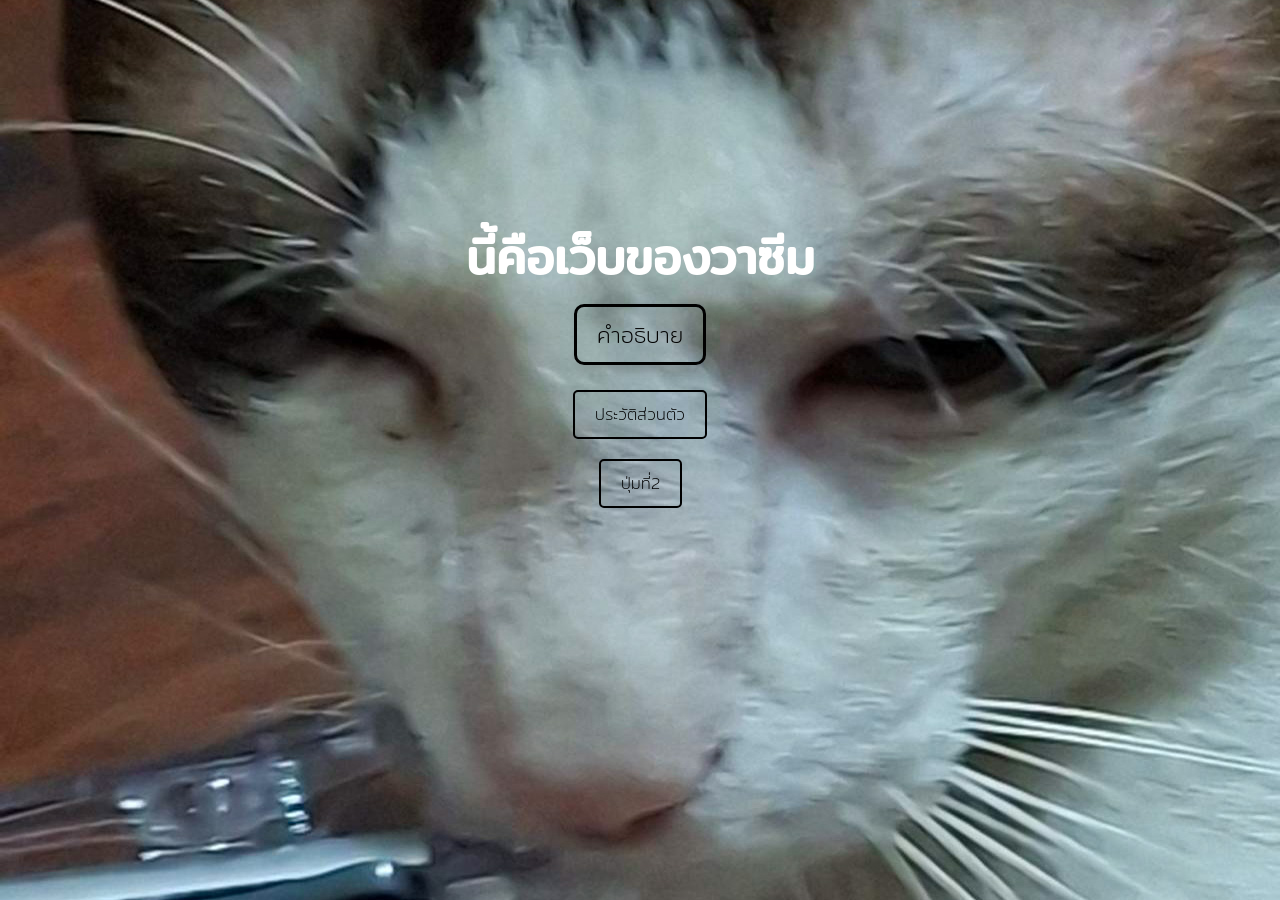
<file: index.html>
<!DOCTYPE html>
<html lang="en">
<!-- https://docs.google.com/drawings/d/1b4r3dBex-s_2IhvCfTpWi_rHlW0XR-77mRCWRElmvIQ/edit -->
<head>
    <meta charset="UTF-8">
    <meta name="viewport" content="width=device-width, initial-scale=1.0">
    <title>This specimen</title>
    <link rel="stylesheet" href="style.css">
</head>
<body>
  <header>
      <section class="menu">
        <div class="menu-content">
          <h1>นี้คือเว็บของวาซีม</h1>
          <div id="introDesc">
            <button class="btn" onclick="disp()" id="introBtn">คำอธิบาย</button>
            <div id="detail">
              <p>จะเป็นการเล่าเรื่องของเราในหลายๆด้านแบบย่อๆ เลือกอ่านได้ตามสบาย เป้าหมายตอนที่เราเริ่มทำเว็บนี้กะไว้ให้สำหรับเพื่อนมัธยมอ่าน แต่ถ้าเป็นเพื่อนมหาลัยที่อ่านอยู่ตอนนี้ก็อ่านได้เหมือนๆ เราไม่ซีมาก ก็แค่ลองเขียนโค้ดทำเล่นๆเพื่อทดสอบว่าที่เราเรียนมานำมาใช้ได้จริงมั้ย ไม่ใช่ทำพอร์ตอะไรหรอก อาจจะมาupdateเป็นครั้งเป็นคราว <br>ลักษณะในการเขียนจะเป็น <strong>เล่าเรื่อง➡สรุป➡ความเห็นส่วนตัว</strong> <br>บอกไว้ก่อนว่าที่เราพิมพ์ลงไปคือเนื้อแท้ของเรา เนื้อหาบางส่วนเราเองก็ไม่รู้ว่าคนอ่านจะรับได้รึเปล่า ถือว่าเป็นคำเตือน</p>
            </div>
          </div><br>
          <a href="specimen.html" class="btn">ประวัติส่วนตัว</a><br>
          <a href="" class="btn">ปุ่มที่2</a>
        </div>
      </section>
  </header>
  <footer>
    
      
  </footer>
  <script src="index.js"></script>
</body>
</html>
<!-- <div class="intro-description">
                <h2>คำอธิบาย</h2>
                <p>จะเป็นการเล่าเรื่องของเราในหลายๆด้านแบบย่อ ไม่มีจุดมุ่งหมายอะไรอาจจะมาupdateเป็นครั้งคราว ลักษณะในการเขียนจะเป็น เล่าเรื่อง>สรุป>ความเห็นส่วนตัว แต่ส่วนใหญ่80%นํ้าไม่ค่อยมีเนื้อดังนั้นก็เลือกอ่านได้ตามสบาย</p>
              </div> -->
</file>
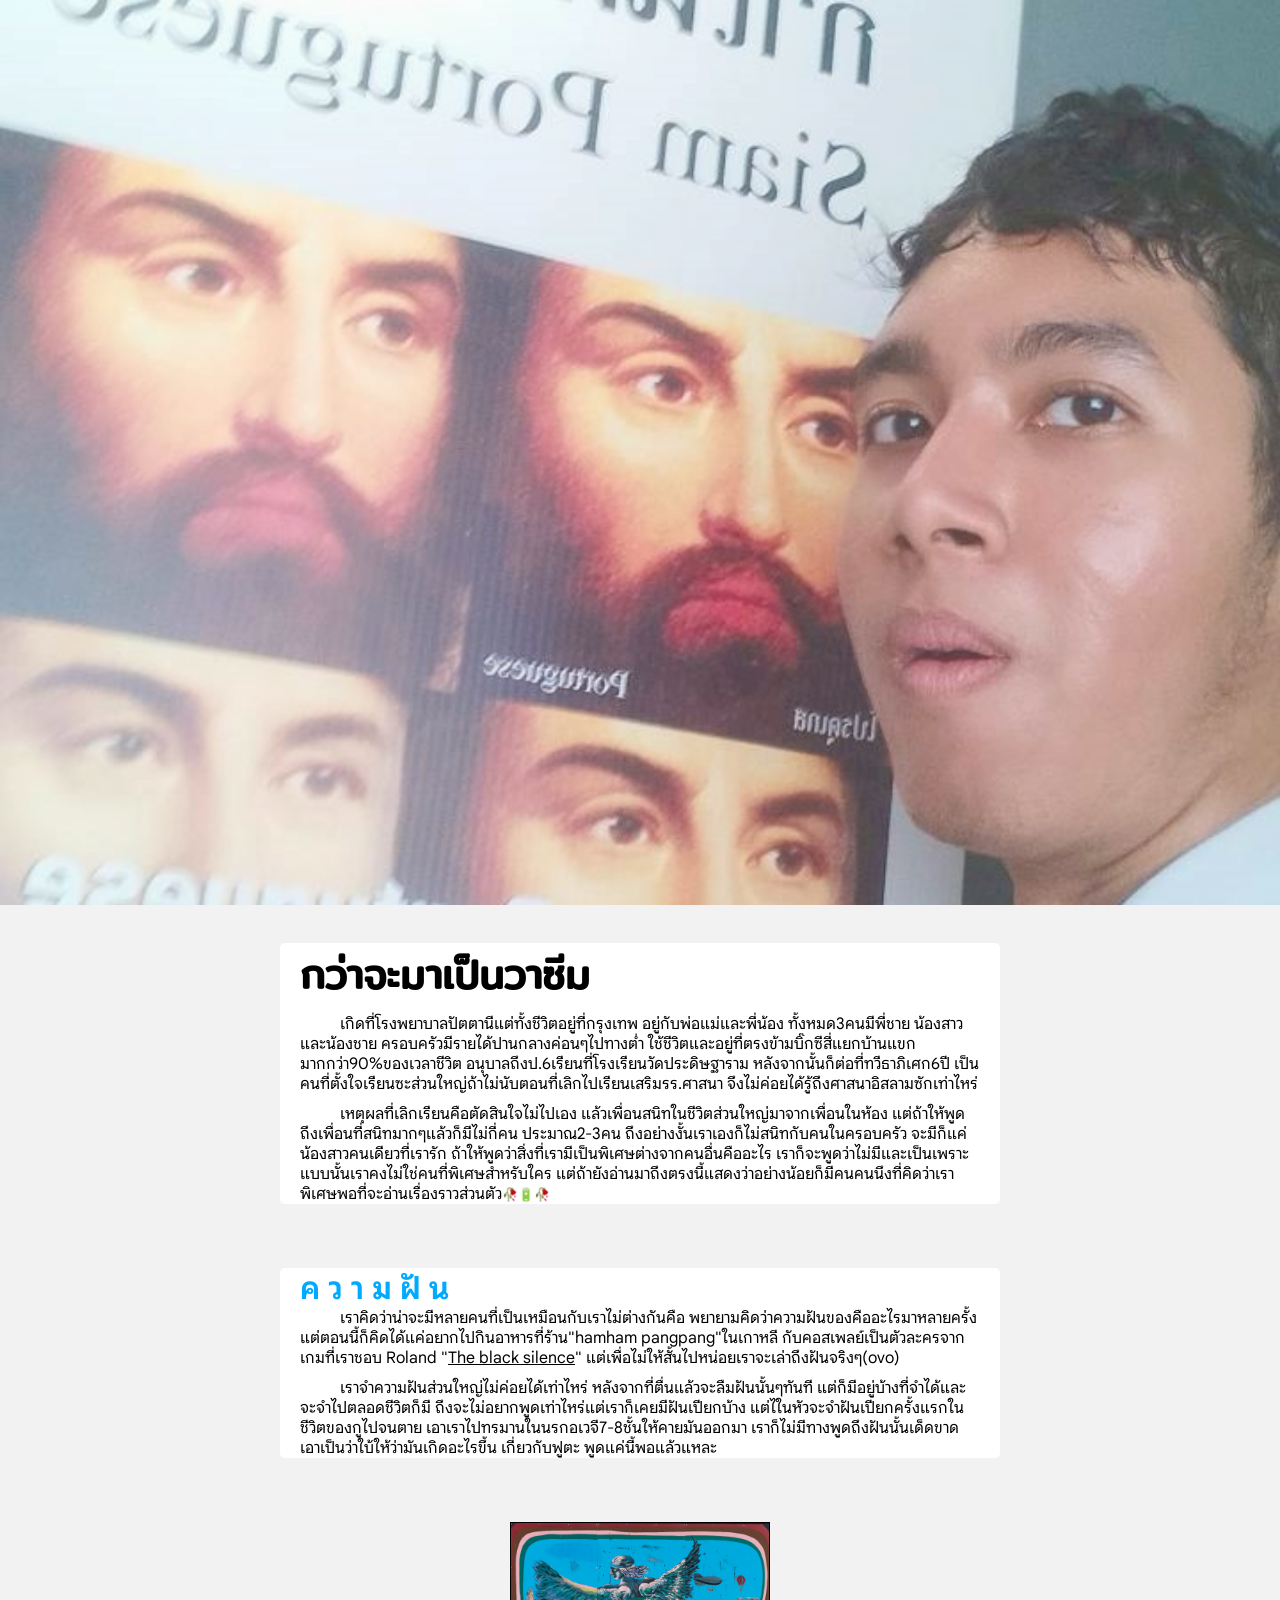
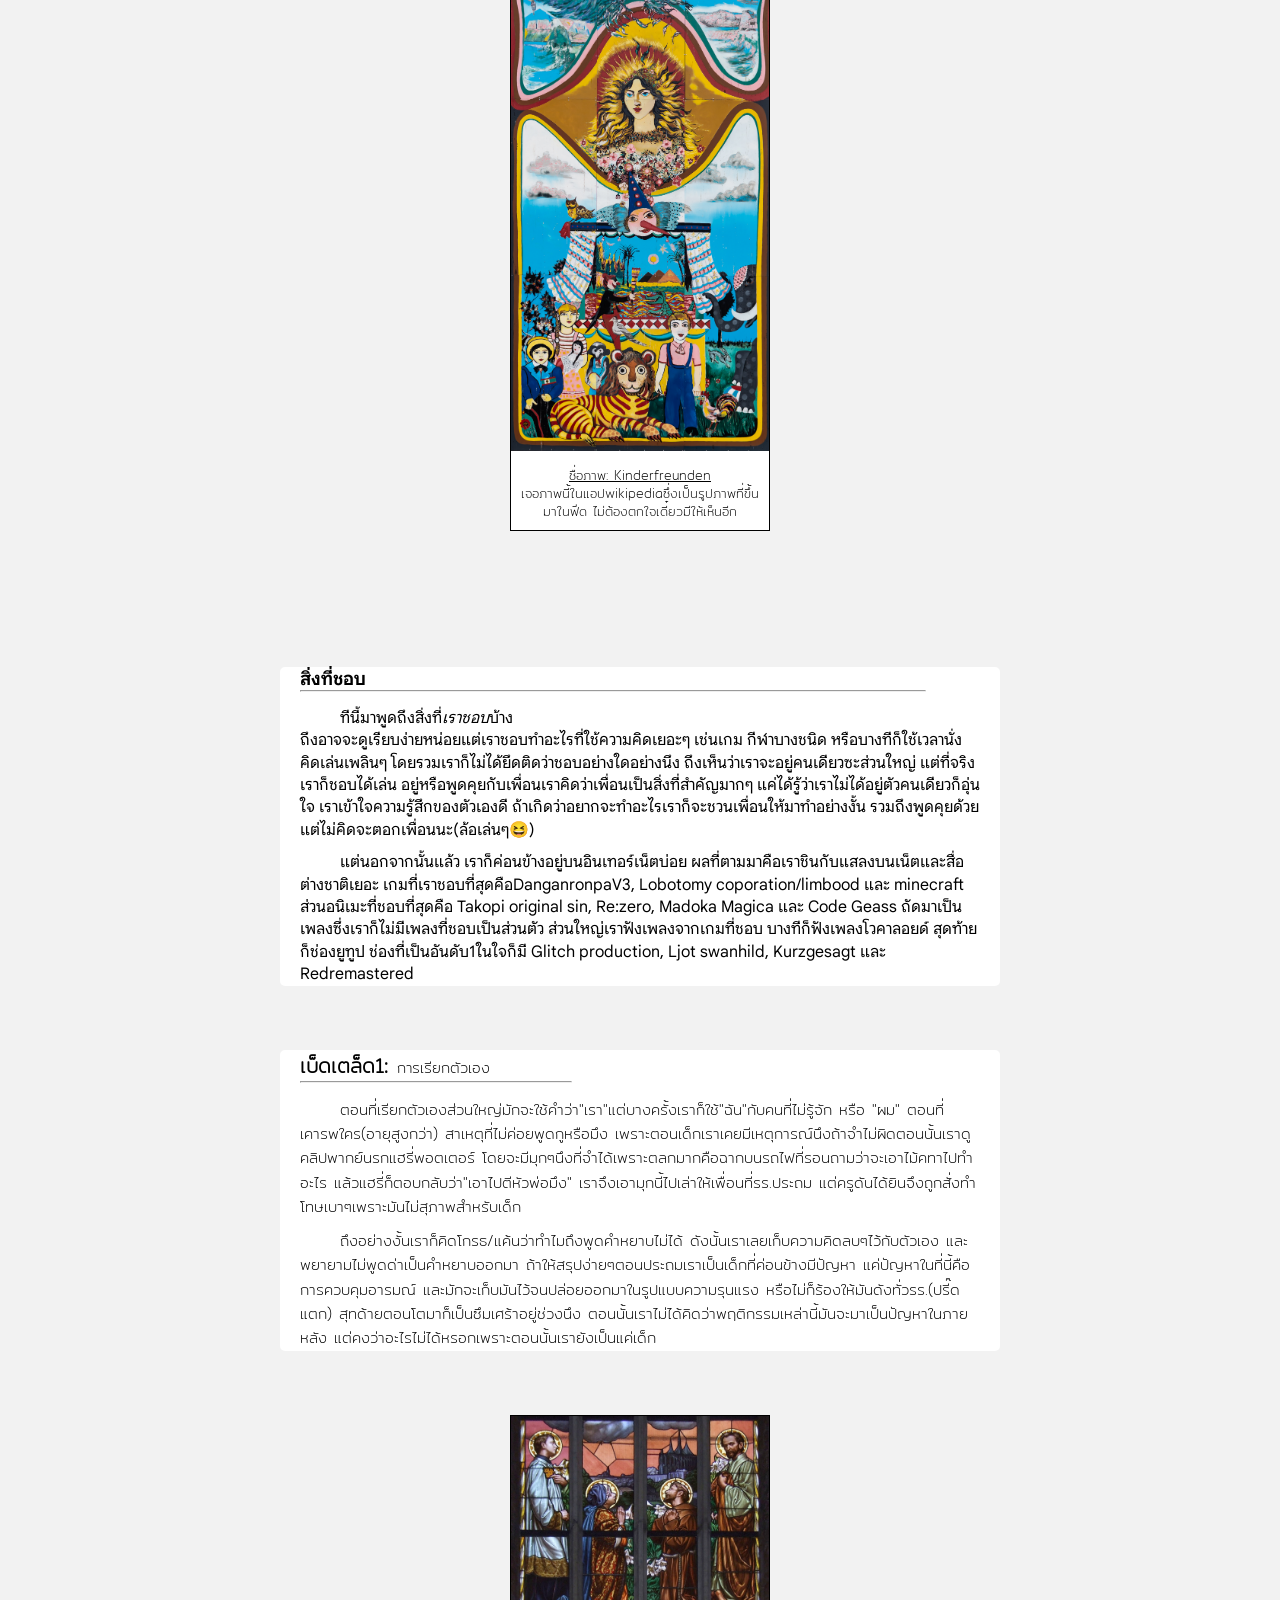
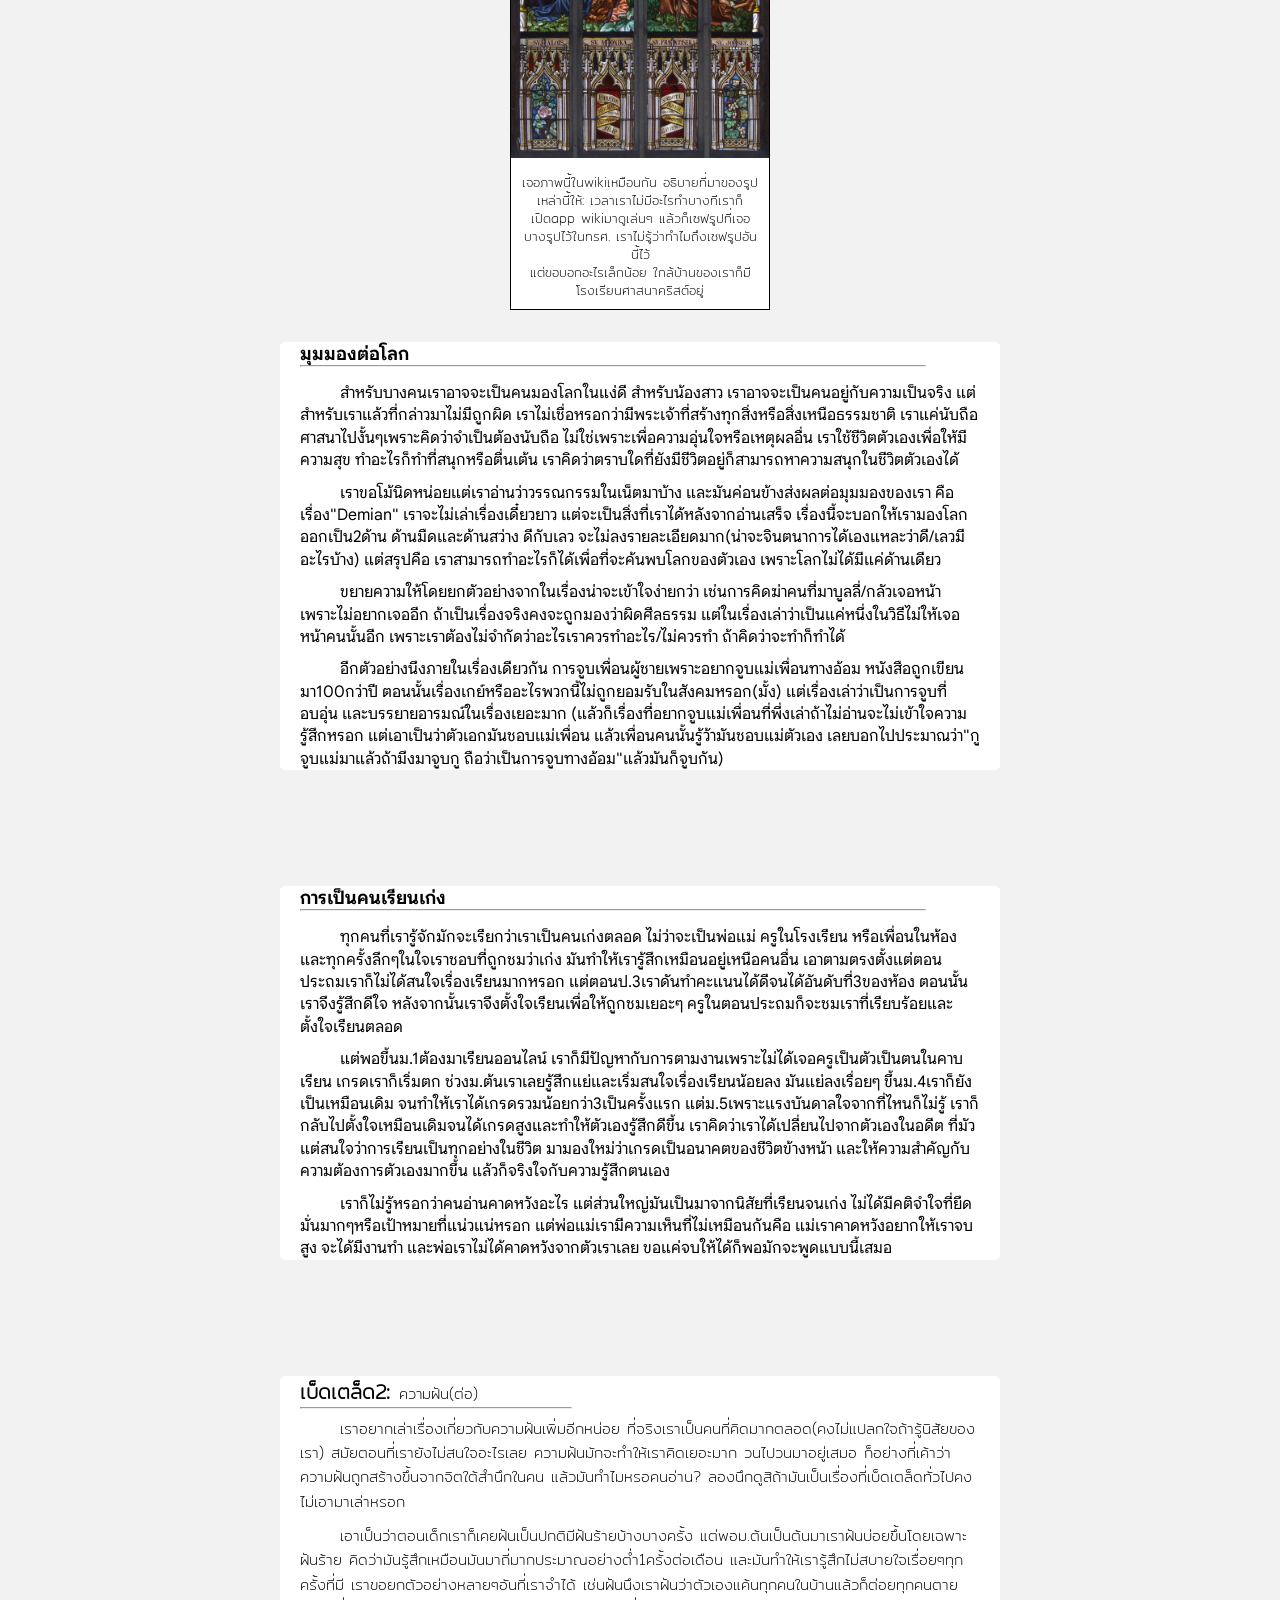
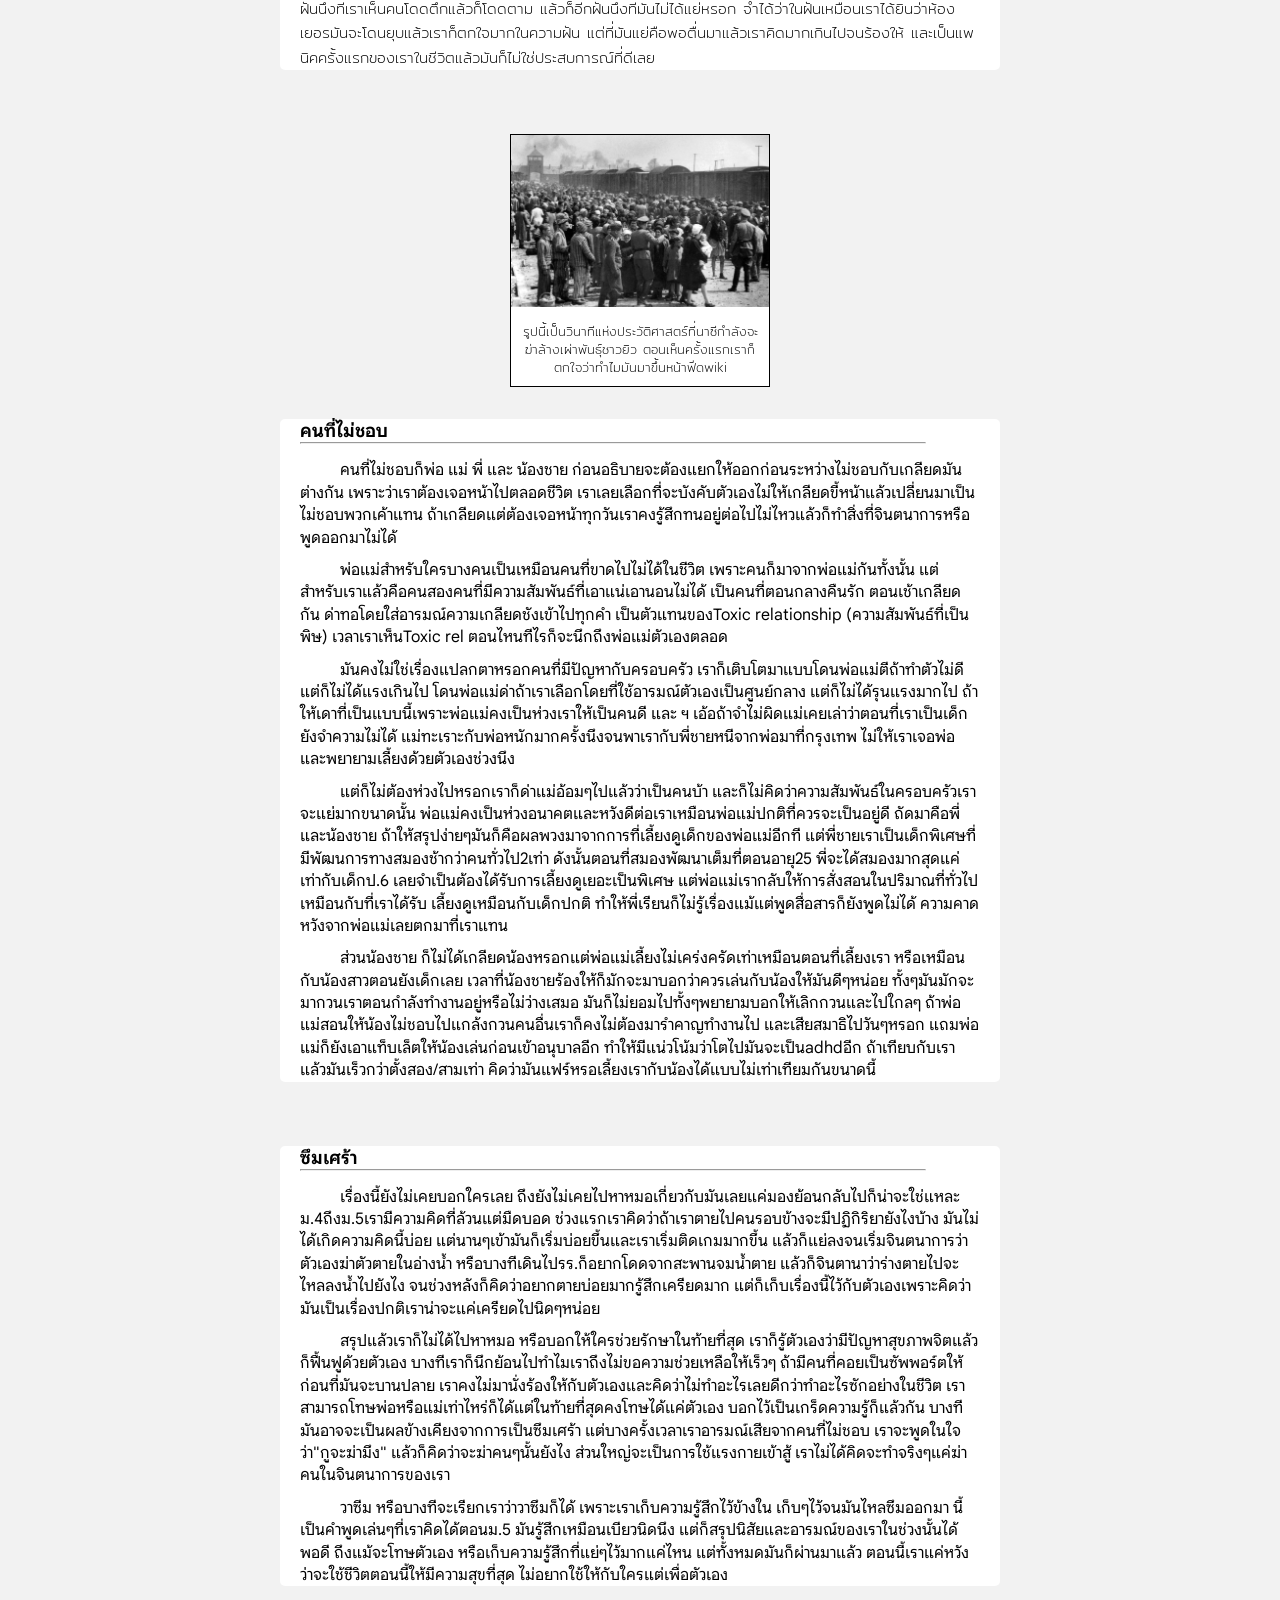
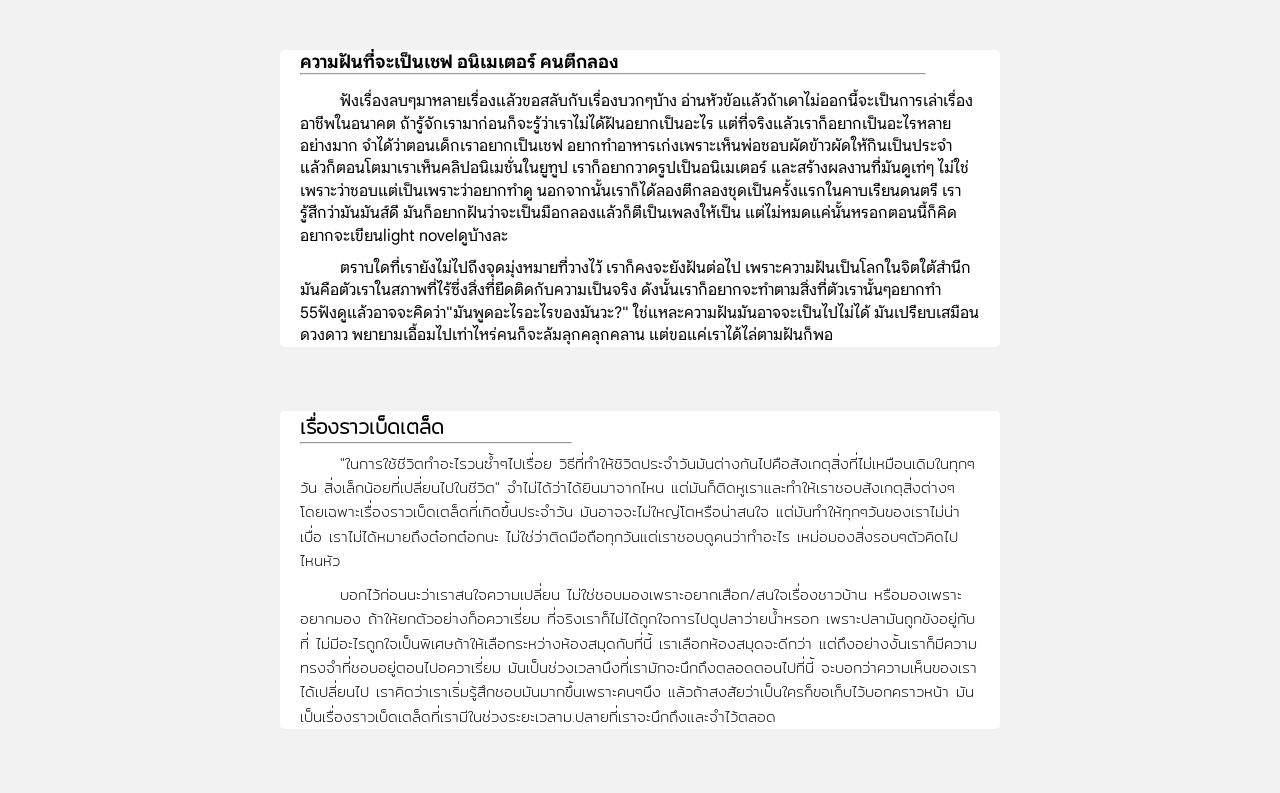
<file: specimen.html>
<!DOCTYPE html>
<html lang="en">
<head>
    <meta charset="UTF-8">
    <meta name="viewport" content="width=device-width, initial-scale=1.0">
    <title>ประวัติส่วนตัว</title>
    <link href="spec-style.css" rel="stylesheet">
</head>
<body>
    <section class="op">
        <div class="banner">
            <picture>
                <source media="(min-width: 600px)" srcset="images/Banner.jpg">
                <img src="images/Banner425px.jpg" alt="My face with a big smile on it">
            </picture>
        </div>

        <div class="container">
            <div id="div1">
                <h1>กว่าจะมาเป็นวาซีม</h1>
                <p>เกิดที่โรงพยาบาลปัตตานีแต่ทั้งชีวิตอยู่ที่กรุงเทพ อยู่กับพ่อแม่และพี่น้อง ทั้งหมด3คนมีพี่ชาย น้องสาว และน้องชาย ครอบครัวมีรายได้ปานกลางค่อนๆไปทางตํ่า ใช้ชีวิตและอยู่ที่ตรงข้ามบิ๊กซีสี่แยกบ้านแขกมากกว่า90%ของเวลาชีวิต อนุบาลถึงป.6เรียนที่โรงเรียนวัดประดิษฐาราม หลังจากนั้นก็ต่อที่ทวีธาภิเศก6ปี เป็นคนที่ตั้งใจเรียนซะส่วนใหญ่ถ้าไม่นับตอนที่เลิกไปเรียนเสริมรร.ศาสนา จึงไม่ค่อยได้รู้ถึงศาสนาอิสลามซักเท่าไหร่</p>
                <p>เหตุผลที่เลิกเรียนคือตัดสินใจไม่ไปเอง แล้วเพื่อนสนิทในชีวิตส่วนใหญ่มาจากเพื่อนในห้อง แต่ถ้าให้พูดถึงเพื่อนที่สนิทมากๆแล้วก็มีไม่กี่คน ประมาณ2-3คน ถึงอย่างงั้นเราเองก็ไม่สนิทกับคนในครอบครัว จะมีก็แค่น้องสาวคนเดียวที่เรารัก ถ้าให้พูดว่าสิ่งที่เรามีเป็นพิเศษต่างจากคนอื่นคืออะไร เราก็จะพูดว่าไม่มีและเป็นเพราะแบบนั้นเราคงไม่ใช่คนที่พิเศษสำหรับใคร แต่ถ้ายังอ่านมาถึงตรงนี้แสดงว่าอย่างน้อยก็มีคนคนนึงที่คิดว่าเราพิเศษพอที่จะอ่านเรื่องราวส่วนตัว<span class="emoji">🥀🔋🥀</span></p>
            </div>
        </div>
        
        <div class="container" id="dream">
            <div id="div2">
                <h3>ความฝัน</h3><p>เราคิดว่าน่าจะมีหลายคนที่เป็นเหมือนกับเราไม่ต่างกันคือ พยายามคิดว่าความฝันของคืออะไรมาหลายครั้ง แต่ตอนนี้ก็คิดได้แค่อยากไปกินอาหารที่ร้าน"hamham pangpang"ในเกาหลี กับคอสเพลย์เป็นตัวละครจากเกมที่เราชอบ Roland "<a href="https://youtu.be/HxtsFD9NmlI?t=86" target="_blank">The black silence</a>" แต่เพื่อไม่ให้สั้นไปหน่อยเราจะเล่าถึงฝันจริงๆ(ovo)</p>
                <p>เราจำความฝันส่วนใหญ่ไม่ค่อยได้เท่าไหร่ หลังจากที่ตื่นแล้วจะลืมฝันนั้นๆทันที แต่ก็มีอยู่บ้างที่จำได้และจะจำไปตลอดชีวิตก็มี ถึงจะไม่อยากพูดเท่าไหร่แต่เราก็เคยมีฝันเปียกบ้าง แต่ไในหัวจะจำฝันเปียกครั้งแรกในชีวิตของกูไปจนตาย เอาเราไปทรมานในนรกอเวจี7-8ชั้นให้คายมันออกมา เราก็ไม่มีทางพูดถึงฝันนั้นเด็ดขาด เอาเป็นว่าใบ้ให้ว่ามันเกิดอะไรขึ้น เกี่ยวกับฟูตะ พูดแค่นี้พอแล้วแหละ</p>
            </div>
        </div>
        <div class="gallery" id="img1">
            <img src="images/img1.jpg" width="150px" alt="an image of dream">
            <a href="https://commons.wikimedia.org/wiki/Template:Potd/2025-10-22_(en)">
            <div class="description">ชื่อภาพ: Kinderfreunden<br>
            </a>เจอภาพนี้ในแอปwikipediaซึ่งเป็นรูปภาพที่ขึ้นมาในฟีด ไม่ต้องตกใจเดี๋ยวมีให้เห็นอีก</div>
        </div>
        
        <div class="container">
            <h3>สิ่งที่ชอบ</h3>
            <hr>
            <div class="content" id="div3">
                <p>ทีนี้มาพูดถึงสิ่งที่<i>เราชอบ</i>บ้าง<br>ถึงอาจจะดูเรียบง่ายหน่อยแต่เราชอบทำอะไรที่ใช้ความคิดเยอะๆ เช่นเกม กีฬาบางชนิด หรือบางทีก็ใช้เวลานั่งคิดเล่นเพลินๆ โดยรวมเราก็ไม่ได้ยึดติดว่าชอบอย่างใดอย่างนึง ถึงเห็นว่าเราจะอยู่คนเดียวซะส่วนใหญ่ แต่ที่จริงเราก็ชอบได้เล่น อยู่หรือพูดคุยกับเพื่อนเราคิดว่าเพื่อนเป็นสิ่งที่สำคัญมากๆ แค่ได้รู้ว่าเราไม่ได้อยู่ตัวคนเดียวก็อุ่นใจ เราเข้าใจความรู้สึกของตัวเองดี ถ้าเกิดว่าอยากจะทำอะไรเราก็จะชวนเพื่อนให้มาทำอย่างงั้น รวมถึงพูดคุยด้วย แต่ไม่คิดจะตอกเพื่อนนะ(ล้อเล่นๆ😆)</p>
                <p>แต่นอกจากนั้นแล้ว เราก็ค่อนข้างอยู่บนอินเทอร์เน็ตบ่อย ผลที่ตามมาคือเราชินกับแสลงบนเน็ตและสื่อต่างชาติเยอะ เกมที่เราชอบที่สุดคือDanganronpaV3, Lobotomy coporation/limbood และ minecraft ส่วนอนิเมะที่ชอบที่สุดคือ Takopi original sin, Re:zero, Madoka Magica และ Code Geass ถัดมาเป็นเพลงซึ่งเราก็ไม่มีเพลงที่ชอบเป็นส่วนตัว ส่วนใหญ่เราฟังเพลงจากเกมที่ชอบ บางทีก็ฟังเพลงโวคาลอยด์ สุดท้ายก็ช่องยูทูป ช่องที่เป็นอันดับ1ในใจก็มี Glitch production, Ljot swanhild, Kurzgesagt และ Redremastered</p>
            </div>
        </div>

        <div class="container">
            <h3 class="trivial">เบ็ดเตล็ด1:
                <span>การเรียกตัวเอง</span>
            </h3>
            <hr id="underline">
            <div class="content" id="trivial-content">
                <p>ตอนที่เรียกตัวเองส่วนใหญ่มักจะใช้คำว่า"เรา"แต่บางครั้งเราก็ใช้"ฉัน"กับคนที่ไม่รู้จัก หรือ "ผม" ตอนที่เคารพใคร(อายุสูงกว่า) สาเหตุที่ไม่ค่อยพูดกูหรือมึง เพราะตอนเด็กเราเคยมีเหตุการณ์นึงถ้าจำไม่ผิดตอนนั้นเราดูคลิปพากย์นรกแฮรี่พอตเตอร์ โดยจะมีมุกๆนึงที่จำได้เพราะตลกมากคือฉากบนรถไฟที่รอนถามว่าจะเอาไม้คทาไปทำอะไร แล้วแฮรี่ก็ตอบกลับว่า"เอาไปตีหัวพ่อมึง" เราจึงเอามุกนี้ไปเล่าให้เพื่อนที่รร.ประถม แต่ครูดันได้ยินจึงถูกสั่งทำโทษเบาๆเพราะมันไม่สุภาพสำหรับเด็ก</p>
                <p>ถึงอย่างงั้นเราก็คิดโกรธ/แค้นว่าทำไมถึงพูดคำหยาบไม่ได้ ดังนั้นเราเลยเก็บความคิดลบๆไว้กับตัวเอง และพยายามไม่พูดด่าเป็นคำหยาบออกมา ถ้าให้สรุปง่ายๆตอนประถมเราเป็นเด็กที่ค่อนข้างมีปัญหา แค่ปัญหาในที่นี้คือการควบคุมอารมณ์ และมักจะเก็บมันไว้จนปล่อยออกมาในรูปแบบความรุนแรง หรือไม่ก็ร้องให้มันดังทั่วรร.(ปรี๊ดแตก) สุทด้ายตอนโตมาก็เป็นซึมเศร้าอยู่ช่วงนึง ตอนนั้นเราไม่ได้คิดว่าพฤติกรรมเหล่านี้มันจะมาเป็นปัญหาในภายหลัง แต่คงว่าอะไรไม่ได้หรอกเพราะตอนนั้นเรายังเป็นแค่เด็ก</p>
            </div>
        </div>
    </section>
    <div class="gallery" id="img2">
        <a href="https://commons.wikimedia.org/wiki/File:Stained_glass_-_Kutna_Hora.jpg">
            <img src="images/img2.jpg" width="150px" alt="an glass stained painting">
        </a>
        <div class="description">
        </a>เจอภาพนี้ในwikiเหมือนกัน อธิบายที่มาของรูปเหล่านี้ให้: เวลาเราไม่มีอะไรทำบางทีเราก็เปิดapp wikiมาดูเล่นๆ แล้วก็เซฟรูปที่เจอบางรูปไว้ในทรศ. เราไม่รู้ว่าทำไมถึงเซฟรูปอันนี้ไว้ <br>แต่ขอบอกอะไรเล็กน้อย ใกล้บ้านของเราก็มีโรงเรียนศาสนาคริสต์อยู่</div>
        </div>
    <main>
    <!-- มุมมองต่อโลก -->
        <div class="container">
            <h3>มุมมองต่อโลก</h3>
            <hr>
            <div class="content">
                <p>สำหรับบางคนเราอาจจะเป็นคนมองโลกในแง่ดี สำหรับน้องสาว เราอาจจะเป็นคนอยู่กับความเป็นจริง แต่สำหรับเราแล้วที่กล่าวมาไม่มีถูกผิด เราไม่เชื่อหรอกว่ามีพระเจ้าที่สร้างทุกสิ่งหรือสิ่งเหนือธรรมชาติ เราแค่นับถือศาสนาไปงั้นๆเพราะคิดว่าจำเป็นต้องนับถือ ไม่ใช่เพราะเพื่อความอุ่นใจหรือเหตุผลอื่น เราใช้ชีวิตตัวเองเพื่อให้มีความสุข ทำอะไรก็ทำที่สนุกหรือตื่นเต้น เราคิดว่าตราบใดที่ยังมีชีวิตอยู่ก็สามารถหาความสนุกในชีวิตตัวเองได้</p>
                <p>เราขอโม้นิดหน่อยแต่เราอ่านว่าวรรณกรรมในเน็ตมาบ้าง และมันค่อนข้างส่งผลต่อมุมมองของเรา คือเรื่อง"Demian" เราจะไม่เล่าเรื่องเดี๋ยวยาว แต่จะเป็นสิ่งที่เราได้หลังจากอ่านเสร็จ เรื่องนี้จะบอกให้เรามองโลกออกเป็น2ด้าน ด้านมืดและด้านสว่าง ดีกับเลว จะไม่ลงรายละเอียดมาก(น่าจะจินตนาการได้เองแหละว่าดี/เลวมีอะไรบ้าง) แต่สรุปคือ เราสามารถทำอะไรก็ได้เพื่อที่จะค้นพบโลกของตัวเอง เพราะโลกไม่ได้มีแค่ด้านเดียว</p>
                <p>ขยายความให้โดยยกตัวอย่างจากในเรื่องน่าจะเข้าใจง่ายกว่า เช่นการคิดฆ่าคนที่มาบูลลี่/กลัวเจอหน้า เพราะไม่อยากเจออีก ถ้าเป็นเรื่องจริงคงจะถูกมองว่าผิดศีลธรรม แต่ในเรื่องเล่าว่าเป็นแค่หนึ่งในวิธีไม่ให้เจอหน้าคนนั้นอีก เพราะเราต้องไม่จำกัดว่าอะไรเราควรทำอะไร/ไม่ควรทำ ถ้าคิดว่าจะทำก็ทำได้</p>
                <p>อีกตัวอย่างนึงภายในเรื่องเดียวกัน การจูบเพื่อนผู้ชายเพราะอยากจูบแม่เพื่อนทางอ้อม หนังสือถูกเขียนมา100กว่าปี ตอนนั้นเรื่องเกย์หรืออะไรพวกนี้ไม่ถูกยอมรับในสังคมหรอก(มั้ง) แต่เรื่องเล่าว่าเป็นการจูบที่อบอุ่น และบรรยายอารมณ์ในเรื่องเยอะมาก (แล้วก็เรื่องที่อยากจูบแม่เพื่อนที่พึ่งเล่าถ้าไม่อ่านจะไม่เข้าใจความรู้สึกหรอก แต่เอาเป็นว่าตัวเอกมันชอบแม่เพื่อน แล้วเพื่อนคนนั้นรู้ว้ามันชอบแม่ตัวเอง เลยบอกไปประมาณว่า"กูจูบแม่มาแล้วถ้ามึงมาจูบกู ถือว่าเป็นการจูบทางอ้อม"แล้วมันก็จูบกัน)</p>
            </div>
        </div>
        <br>
    <!-- ความจริงใจ/เรียนเก่ง -->
        <div class="container">
            <h3>การเป็นคนเรียนเก่ง</h3>
            <hr>
            <div class="content">
                <p>ทุกคนที่เรารู้จักมักจะเรียกว่าเราเป็นคนเก่งตลอด ไม่ว่าจะเป็นพ่อแม่ ครูในโรงเรียน หรือเพื่อนในห้อง และทุกครั้งลึกๆในใจเราชอบที่ถูกชมว่าเก่ง มันทำให้เรารู้สึกเหมือนอยู่เหนือคนอื่น เอาตามตรงตั้งแต่ตอนประถมเราก็ไม่ได้สนใจเรื่องเรียนมากหรอก แต่ตอนป.3เราดันทำคะแนนได้ดีจนได้อันดับที่3ของห้อง ตอนนั้นเราจึงรู้สึกดีใจ หลังจากนั้นเราจึงตั้งใจเรียนเพื่อให้ถูกชมเยอะๆ ครูในตอนประถมก็จะชมเราที่เรียบร้อยและตั้งใจเรียนตลอด</p>
                <p>แต่พอขึ้นม.1ต้องมาเรียนออนไลน์ เราก็มีปัญหากับการตามงานเพราะไม่ได้เจอครูเป็นตัวเป็นตนในคาบเรียน เกรดเราก็เริ่มตก ช่วงม.ต้นเราเลยรู้สึกแย่และเริ่มสนใจเรื่องเรียนน้อยลง มันแย่ลงเรื่อยๆ ขึ้นม.4เราก็ยังเป็นเหมือนเดิม จนทำให้เราได้เกรดรวมน้อยกว่า3เป็นครั้งแรก แต่ม.5เพราะแรงบันดาลใจจากที่ไหนก็ไม่รู้ เราก็กลับไปตั้งใจเหมือนเดิมจนได้เกรดสูงและทำให้ตัวเองรู้สึกดีขึ้น เราคิดว่าเราได้เปลี่ยนไปจากตัวเองในอดีต ที่มัวแต่สนใจว่าการเรียนเป็นทุกอย่างในชีวิต มามองใหม่ว่าเกรดเป็นอนาคตของชีวิตข้างหน้า และให้ความสำคัญกับความต้องการตัวเองมากขึ้น แล้วก็จริงใจกับความรู้สึกตนเอง</p>
                <p>เราก็ไม่รู้หรอกว่าคนอ่านคาดหวังอะไร แต่ส่วนใหญ่มันเป็นมาจากนิสัยที่เรียนจนเก่ง ไม่ได้มีคติจำใจที่ยึดมั่นมากๆหรือเป้าหมายที่แน่วแน่หรอก แต่พ่อแม่เรามีความเห็นที่ไม่เหมือนกันคือ แม่เราคาดหวังอยากให้เราจบสูง จะได้มีงานทำ และพ่อเราไม่ได้คาดหวังจากตัวเราเลย ขอแค่จบให้ได้ก็พอมักจะพูดแบบนี้เสมอ</p>
            </div>
        </div>
        <br>
    <!-- ความฝัน(ต่อ) -->
        <div class="container">
            <h3 class="trivial">เบ็ดเตล็ด2:
                <span>ความฝัน(ต่อ)</span>
            </h3>
            <hr id="underline">
            <div id="trivial-content">
                <p>เราอยากเล่าเรื่องเกี่ยวกับความฝันเพิ่มอีกหน่อย ที่จริงเราเป็นคนที่คิดมากตลอด(คงไม่แปลกใจถ้ารู้นิสัยของเรา) สมัยตอนที่เรายังไม่สนใจอะไรเลย ความฝันมักจะทำให้เราคิดเยอะมาก วนไปวนมาอยู่เสมอ ก็อย่างที่เค้าว่า ความฝันถูกสร้างขึ้นจากจิตใต้สำนึกในคน แล้วมันทำไมหรอคนอ่าน? ลองนึกดูสิถ้ามันเป็นเรื่องที่เบ็ดเตล็ดทั่วไปคงไม่เอามาเล่าหรอก</p>
                <p> เอาเป็นว่าตอนเด็กเราก็เคยฝันเป็นปกติมีฝันร้ายบ้างบางครั้ง แต่พอม.ต้นเป็นต้นมาเราฝันบ่อยขึ้นโดยเฉพาะฝันร้าย คิดว่ามันรู้สึกเหมือนมันมาถี่มากประมาณอย่างตํ่า1ครั้งต่อเดือน และมันทำให้เรารู้สึกไม่สบายใจเรื่อยๆทุกครั้งที่มี เราขอยกตัวอย่างหลายๆอันที่เราจำได้ เช่นฝันนึงเราฝันว่าตัวเองแค้นทุกคนในบ้านแล้วก็ต่อยทุกคนตาย ฝันนึงที่เราเห็นคนโดดตึกแล้วก็โดดตาม แล้วก็อีกฝันนึงที่มันไม่ได้แย่หรอก จำได้ว่าในฝันเหมือนเราได้ยินว่าห้องเยอรมันจะโดนยุบแล้วเราก็ตกใจมากในความฝัน แต่ที่มันแย่คือพอตื่นมาแล้วเราคิดมากเกินไปจนร้องให้ และเป็นแพนิคครั้งแรกของเราในชีวิตแล้วมันก็ไม่ใช่ประสบการณ์ที่ดีเลย</p>
            </div>
        </div>
        <div class="gallery" id="img3">
            <a href="https://th.wikipedia.org/wiki/%E0%B9%84%E0%B8%9F%E0%B8%A5%E0%B9%8C:Selection_on_the_ramp_at_Auschwitz-Birkenau,_1944_(Auschwitz_Album)_1b.jpg">
                <img src="images/img3.jpg" width="150px" alt="an image of holocaust selection">
            </a>
            <div class="description">รูปนี้เป็นวินาทีแห่งประวัติศาสตร์ที่นาซีกำลังจะฆ่าล้างเผ่าพันธุ์ชาวยิว ตอนเห็นครั้งแรกเราก็ตกใจว่าทำไมมันมาขึ้นหน้าฟีดwiki</div>
        </div>
    <!-- คนที่ไม่ชอบ -->
        <div class="container">
            <h3>คนที่ไม่ชอบ</h3>
            <hr>
            <div class="content">
                <p>คนที่ไม่ชอบก็พ่อ แม่ พี่ และ น้องชาย ก่อนอธิบายจะต้องแยกให้ออกก่อนระหว่างไม่ชอบกับเกลียดมันต่างกัน เพราะว่าเราต้องเจอหน้าไปตลอดชีวิต เราเลยเลือกที่จะบังคับตัวเองไม่ให้เกลียดขี้หน้าแล้วเปลี่ยนมาเป็นไม่ชอบพวกเค้าแทน ถ้าเกลียดแต่ต้องเจอหน้าทุกวันเราคงรู้สึกทนอยู่ต่อไปไม่ไหวแล้วก็ทำสิ่งที่จินตนาการหรือพูดออกมาไม่ได้</p>
                <p>พ่อแม่สำหรับใครบางคนเป็นเหมือนคนที่ขาดไปไม่ได้ในชีวิต เพราะคนก็มาจากพ่อแม่กันทั้งนั้น แต่สำหรับเราแล้วคือคนสองคนที่มีความสัมพันธ์ที่เอาแน่เอานอนไม่ได้ เป็นคนที่ตอนกลางคืนรัก ตอนเช้าเกลียดกัน ด่าทอโดยใส่อารมณ์ความเกลียดชังเข้าไปทุกคำ เป็นตัวแทนของToxic relationship (ความสัมพันธ์ที่เป็นพิษ) เวลาเราเห็นToxic rel ตอนไหนทีไรก็จะนึกถึงพ่อแม่ตัวเองตลอด</p>
                <p>มันคงไม่ใช่เรื่องแปลกตาหรอกคนที่มีปัญหากับครอบครัว เราก็เติบโตมาแบบโดนพ่อแม่ตีถ้าทำตัวไม่ดี แต่ก็ไม่ได้แรงเกินไป โดนพ่อแม่ด่าถ้าเราเลือกโดยที่ใช้อารมณ์ตัวเองเป็นศูนย์กลาง แต่ก็ไม่ได้รุนแรงมากไป ถ้าให้เดาที่เป็นแบบนี้เพราะพ่อแม่คงเป็นห่วงเราให้เป็นคนดี และ ฯ เอ้อถ้าจำไม่ผิดแม่เคยเล่าว่าตอนที่เราเป็นเด็กยังจำความไม่ได้ แม่ทะเราะกับพ่อหนักมากครั้งนึงจนพาเรากับพี่ชายหนีจากพ่อมาที่กรุงเทพ ไม่ให้เราเจอพ่อและพยายามเลี้ยงด้วยตัวเองช่วงนึง</p>
                <p>แต่ก็ไม่ต้องห่วงไปหรอกเราก็ด่าแม่อ้อมๆไปแล้วว่าเป็นคนบ้า และก็ไม่คิดว่าความสัมพันธ์ในครอบครัวเราจะแย่มากขนาดนั้น พ่อแม่คงเป็นห่วงอนาคตและหวังดีต่อเราเหมือนพ่อแม่ปกติที่ควรจะเป็นอยู่ดี ถัดมาคือพี่และน้องชาย ถ้าให้สรุปง่ายๆมันก็คือผลพวงมาจากการที่เลี้ยงดูเด็กของพ่อแม่อีกที แต่พี่ชายเราเป็นเด็กพิเศษที่มีพัฒนการทางสมองช้ากว่าคนทั่วไป2เท่า ดังนั้นตอนที่สมองพัฒนาเต็มที่ตอนอายุ25 พี่จะได้สมองมากสุดแค่เท่ากับเด็กป.6 เลยจำเป็นต้องได้รับการเลี้ยงดูเยอะเป็นพิเศษ แต่พ่อแม่เรากลับให้การสั่งสอนในปริมาณที่ทั่วไปเหมือนกับที่เราได้รับ เลี้ยงดูเหมือนกับเด็กปกติ ทำให้พี่เรียนก็ไม่รู้เรื่องแม้แต่พูดสื่อสารก็ยังพูดไม่ได้ ความคาดหวังจากพ่อแม่เลยตกมาที่เราแทน</p>
                <p>ส่วนน้องชาย ก็ไม่ได้เกลียดน้องหรอกแต่พ่อแม่เลี้ยงไม่เคร่งครัดเท่าเหมือนตอนที่เลี้ยงเรา หรือเหมือนกับน้องสาวตอนยังเด็กเลย เวลาที่น้องชายร้องให้ก็มักจะมาบอกว่าควรเล่นกับน้องให้มันดีๆหน่อย ทั้งๆมันมักจะมากวนเราตอนกำลังทำงานอยู่หรือไม่ว่างเสมอ มันก็ไม่ยอมไปทั้งๆพยายามบอกให้เลิกกวนและไปใกลๆ ถ้าพ่อแม่สอนให้น้องไม่ชอบไปแกล้งกวนคนอื่นเราก็คงไม่ต้องมารำคาญทำงานไป และเสียสมาธิไปวันๆหรอก แถมพ่อแม่ก็ยังเอาแท็บเล็ตให้น้องเล่นก่อนเข้าอนุบาลอีก ทำให้มีแน่วโน้มว่าโตไปมันจะเป็นadhdอีก ถ้าเทียบกับเราแล้วมันเร็วกว่าตั้งสอง/สามเท่า คิดว่ามันแฟร์หรอเลี้ยงเรากับน้องได้แบบไม่เท่าเทียมกันขนาดนี้</p>
            </div>
        </div>
    <!-- ซึมเศร้า -->
        <div class="container">
            <h3>ซึมเศร้า</h3>
            <hr>
            <div class="content">
                <p>เรื่องนี้ยังไม่เคยบอกใครเลย ถึงยังไม่เคยไปหาหมอเกี่ยวกับมันเลยแค่มองย้อนกลับไปก็น่าจะใช่แหละ ม.4ถึงม.5เรามีความคิดที่ล้วนแต่มืดบอด ช่วงแรกเราคิดว่าถ้าเราตายไปคนรอบข้างจะมีปฏิกิริยายังไงบ้าง มันไม่ได้เกิดความคิดนี้บ่อย แต่นานๆเข้ามันก็เริ่มบ่อยขึ้นและเราเริ่มติดเกมมากขึ้น  แล้วก็แย่ลงจนเริ่มจินตนาการว่าตัวเองฆ่าตัวตายในอ่างนํ้า หรือบางทีเดินไปรร.ก็อยากโดดจากสะพานจมนํ้าตาย แล้วก็จินตานาว่าร่างตายไปจะไหลลงนํ้าไปยังไง จนช่วงหลังก็คิดว่าอยากตายบ่อยมากรู้สึกเครียดมาก แต่ก็เก็บเรื่องนี้ไว้กับตัวเองเพราะคิดว่ามันเป็นเรื่องปกติเราน่าจะแค่เครียดไปนิดๆหน่อย</p>
                <p>สรุปแล้วเราก็ไม่ได้ไปหาหมอ หรือบอกให้ใครช่วยรักษาในท้ายที่สุด เราก็รู้ตัวเองว่ามีปัญหาสุขภาพจิตแล้วก็ฟื้นฟูด้วยตัวเอง บางทีเราก็นึกย้อนไปทำไมเราถึงไม่ขอความช่วยเหลือให้เร็วๆ ถ้ามีคนที่คอยเป็นซัพพอร์ตให้ก่อนที่มันจะบานปลาย เราคงไม่มานั่งร้องให้กับตัวเองและคิดว่าไม่ทำอะไรเลยดีกว่าทำอะไรซักอย่างในชีวิต เราสามารถโทษพ่อหรือแม่เท่าไหร่ก็ได้แต่ในท้ายที่สุดคงโทษได้แค่ตัวเอง บอกไว้เป็นเกร็ดความรู้ก็แล้วกัน บางทีมันอาจจะเป็นผลข้างเคียงจากการเป็นซึมเศร้า แต่บางครั้งเวลาเราอารมณ์เสียจากคนที่ไม่ชอบ เราจะพูดในใจว่า"กูจะฆ่ามึง" แล้วก็คิดว่าจะฆ่าคนๆนั้นยังไง ส่วนใหญ่จะเป็นการใช้แรงกายเข้าสู้ เราไม่ได้คิดจะทำจริงๆแค่ฆ่าคนในจินตนาการของเรา</p>
                <p>วาซีม หรือบางทีจะเรียกเราว่าวาซึมก็ได้ เพราะเราเก็บความรู้สึกไว้ข้างใน เก็บๆไว้จนมันไหลซึมออกมา นี้เป็นคำพูดเล่นๆที่เราคิดได้ตอนม.5 มันรู้สึกเหมือนเบียวนิดนึง แต่ก็สรุปนิสัยและอารมณ์ของเราในช่วงนั้นได้พอดี ถึงแม้จะโทษตัวเอง หรือเก็บความรู้สึกที่แย่ๆไว้มากแค่ไหน แต่ทั้งหมดมันก็ผ่านมาแล้ว ตอนนี้เราแค่หวังว่าจะใช้ชีวิตตอนนี้ให้มีความสุขที่สุด ไม่อยากใช้ให้กับใครแต่เพื่อตัวเอง</p>
            </div>
        </div>
    <!-- ความฝันที่จะเป็นเชฟ อนิเมเตอร์ คนตีกลอง -->
        <div class="container">
            <h3>ความฝันที่จะเป็นเชฟ อนิเมเตอร์ คนตีกลอง</h3>
            <hr>
            <div class="content">
                <p>ฟังเรื่องลบๆมาหลายเรื่องแล้วขอสลับกับเรื่องบวกๆบ้าง อ่านหัวข้อแล้วถ้าเดาไม่ออกนี้จะเป็นการเล่าเรื่องอาชีพในอนาคต ถ้ารู้จักเรามาก่อนก็จะรู้ว่าเราไม่ได้ฝันอยากเป็นอะไร แต่ที่จริงแล้วเราก็อยากเป็นอะไรหลายอย่างมาก จำได้ว่าตอนเด็กเราอยากเป็นเชฟ อยากทำอาหารเก่งเพราะเห็นพ่อชอบผัดข้าวผัดให้กินเป็นประจำ แล้วก็ตอนโตมาเราเห็นคลิปอนิเมชั่นในยูทูป เราก็อยากวาดรูปเป็นอนิเมเตอร์ และสร้างผลงานที่มันดูเท่ๆ ไม่ใช่เพราะว่าชอบแต่เป็นเพราะว่าอยากทำดู นอกจากนั้นเราก็ได้ลองตีกลองชุดเป็นครั้งแรกในคาบเรียนดนตรี เรารู้สึกว่ามันมันส์ดี มันก็อยากฝันว่าจะเป็นมือกลองแล้วก็ตีเป็นเพลงให้เป็น แต่ไม่หมดแค่นั้นหรอกตอนนี้ก็คิดอยากจะเขียนlight novelดูบ้างละ</p>
                <p>ตราบใดที่เรายังไม่ไปถึงจุดมุ่งหมายที่วางไว้ เราก็คงจะยังฝันต่อไป เพราะความฝันเป็นโลกในจิตใต้สำนึก มันคือตัวเราในสภาพที่ไร้ซึ่งสิ่งที่ยึดติดกับความเป็นจริง ดังนั้นเราก็อยากจะทำตามสิ่งที่ตัวเรานั้นๆอยากทำ 55ฟังดูแล้วอาจจะคิดว่า"มันพูดอะไรอะไรของมันวะ?" ใช่แหละความฝันมันอาจจะเป็นไปไม่ได้ มันเปรียบเสมือนดวงดาว พยายามเอื้อมไปเท่าไหร่คนก็จะล้มลุกคลุกคลาน แต่ขอแค่เราได้ไล่ตามฝันก็พอ</p>
            </div>
        </div>
    <!-- เรื่องราวเบ็ดเตล็ด -->
        <div class="container">
            <h3 class="trivial">เรื่องราวเบ็ดเตล็ด</h3>
            <hr id="underline">
            <div id="trivial-content">
                <p>"ในการใช้ชีวิตทำอะไรวนซํ้าๆไปเรื่อย  วิธีที่ทำให้ชิวิตประจำวันมันต่างกันไปคือสังเกตุสิ่งที่ไม่เหมือนเดิมในทุกๆวัน สิ่งเล็กน้อยที่เปลี่ยนไปในชีวิต" จำไม่ได้ว่าได้ยินมาจากไหน แต่มันก็ติดหูเราและทำให้เราชอบสังเกตุสิ่งต่างๆ โดยเฉพาะเรื่องราวเบ็ดเตล็ดที่เกิดขึ้นประจำวัน มันอาจจะไม่ใหญ่โตหรือน่าสนใจ แต่มันทำให้ทุกๆวันของเราไม่น่าเบื่อ เราไม่ได้หมายถึงต๋อกต๋อกนะ ไม่ใช่ว่าติดมือถือทุกวันแต่เราชอบดูคนว่าทำอะไร เหม่อมองสิ่งรอบๆตัวคิดไปไหนหัว</p>
                <p>บอกไว้ก่อนนะว่าเราสนใจความเปลี่ยน ไม่ใช่ชอบมองเพราะอยากเสือก/สนใจเรื่องชาวบ้าน หรือมองเพราะอยากมอง ถ้าให้ยกตัวอย่างก็อควาเรี่ยม ที่จริงเราก็ไม่ได้ถูกใจการไปดูปลาว่ายนํ้าหรอก เพราะปลามันถูกขังอยู่กับที่ ไม่มีอะไรถูกใจเป็นพิเศษถ้าให้เลือกระหว่างห้องสมุดกับที่นี้ เราเลือกห้องสมุดจะดีกว่า แต่ถึงอย่างงั้นเราก็มีความทรงจำที่ชอบอยู่ตอนไปอควาเรี่ยม มันเป็นช่วงเวลานึงที่เรามักจะนึกถึงตลอดตอนไปที่นี้ จะบอกว่าความเห็นของเราได้เปลี่ยนไป เราคิดว่าเราเริ่มรู้สึกชอบมันมากขึ้นเพราะคนๆนึง แล้วถ้าสงสัยว่าเป็นใครก็ขอเก็บไว้บอกคราวหน้า มันเป็นเรื่องราวเบ็ดเตล็ดที่เรามีในช่วงระยะเวลาม.ปลายที่เราจะนึกถึงและจำไว้ตลอด</p>
            </div>
        </div>
    </main>

    <navi></navi>
    <footer></footer>
</body>
</html>
</file>
<file: style.css>
@font-face{
    font-family: thai-google;
    src: url(font/GoogleSans-VariableFont_GRAD\,opsz\,wght.ttf);
}
@font-face{
    font-family: thai-italic;
    src: url(font/GoogleSans-Italic-VariableFont_GRAD\,opsz\,wght.ttf);
}
@font-face{
    font-family: thai-google;
    src: url(font/GoogleSans-VariableFont_GRAD\,opsz\,wght.ttf);
}
@font-face{
    font-family: Mitr;
    src: url(font/Mitr/Mitr-Regular.ttf);
}
@font-face{
    font-family: Mitr-light;
    src: url(font/Mitr/Mitr-ExtraLight.ttf);
}

*{
    box-sizing: border-box;
}
body{
    background-color: hsl(0, 0%, 95%);
    margin: 0px;
    font-family: thai-google;
    background-image: url(images/cat2.jpg);
    background-position: center;
    background-attachment:fixed;
    background-size: cover;
    margin-top: 9em;
}

#detail{
    display: none;
}
.menu {
    width: 100%;
    height: 400px; /* Adjust height as needed */
    color: hsl(0, 0%, 100%);
    display: flex;
    align-items: center;
    justify-content: center;
    text-align: center;
  
  
  .menu-content h1 {
    font-size: 3em;
    font-family: Mitr;
    margin-bottom: 10px;
  }
  #introDesc{
    position: relative;
    overflow: hidden;
    border: 3px solid rgb(0, 0, 0);
    border-radius: 10px;
    box-shadow: 5px 5px 10px hsla(0, 0%, 31%, 0.3);
    display: inline-block;
  }
  #introDesc::before {
    content: "";
    position: absolute;
    inset: 0;
    background: hsla(0, 0%, 11%, 0.38);
    backdrop-filter: blur(0px);
    -webkit-backdrop-filter: blur(0px);
    opacity: 0;
    transition: opacity 0.25s ease, backdrop-filter 0.25s ease;
    pointer-events: none;
  }
  #introDesc.blurred::before {
    backdrop-filter: blur(12px);
    -webkit-backdrop-filter: blur(12px);
    opacity: 1;
  }
  #introDesc > * {
    position: relative;
    z-index: 1;
  }
  #introDesc button{
    display: inline;
    margin: 0px;
    font-size: 1.4em;
    font-family: Mitr-light;
    background-color: hsla(0, 0%, 100%, 0);
    border: none;
    padding: 10px 20px;
    cursor: pointer;
  }
  #introDesc #introBtn:hover{
    background-color: black;
  }
  #detail{
    margin: 8px 15px
  }
  .btn {
    display: inline-block;
    padding: 10px 20px;
    border: 2px solid rgb(0, 0, 0);
    border-radius: 5px;
    font-family: Mitr-light;
    color: rgb(0, 0, 0);
    text-decoration: none;
    margin-top: 20px;
    transition: 0.1s;
  }
  .btn:active, .btn:hover {
    background-color: rgb(0, 0, 0);
    color: #ffffff;
  }
}
@media screen and (min-width: 600px) {
  body{
    background-image: url(images/cat1.jpg);
  }
}
/* .hidden-content {
    display: none;
}

.expand-checkbox:checked ~ .hidden-content {
  display: block;

}
.deco{
    transition: opacity,0.1s, border;
}
.expand-checkbox:checked ~ .deco{
    border: 5px solid black;
    
<div class="deco">
      <label class="expand-wrapper">
        <input type="checkbox" class="expand-checkbox" hidden>
        <div class="box">Click to Toggle</div>
        <div class="hidden-content">Hidden Message</div>
      </label>
      </div>
    } */
</file>
<file: spec-style.css>
@font-face{
    font-family: thai-google;
    src: url(font/GoogleSans-VariableFont_GRAD\,opsz\,wght.ttf);
}
@font-face{
    font-family: thai-italic;
    src: url(font/GoogleSans-Italic-VariableFont_GRAD\,opsz\,wght.ttf);
}
@font-face{
    font-family: thai-google;
    src: url(font/GoogleSans-VariableFont_GRAD\,opsz\,wght.ttf);
}
@font-face{
    font-family: Mitr;
    src: url(font/Mitr/Mitr-Regular.ttf);
}
@font-face{
    font-family: Mitr-light;
    src: url(font/Mitr/Mitr-ExtraLight.ttf);
}
*{
    box-sizing: border-box;
}
body{
    background-color: hsl(0, 0%, 95%);
    margin: 0px;
    font-family: thai-google;
}
.banner{
    background: none;
}
.banner img{
    display: flexbox;
    width: 100%;
    opacity: 75%;
    margin: 0px
}
a{
    color: black;
    text-decoration-thickness:0.5px;
}
p{
    text-indent: 40px;
    margin-top: 0px;
    margin-bottom: 10px;
}
h3{
    margin-bottom: 0;
}
.trivial{
    font-family: Mitr-light;
    font-size: 1.25em;

    span{
        font-weight: normal;
        font-size: 0.75em;
    }
    
}
#trivial-content p{
    font-family: Mitr-light;
    font-size: 0.95em;
    line-height: 1.6em;
} 
#underline{
    width: 40%;
}
.emoji{
    font-size: 0.8rem;
}

.container{
    margin: 2em auto 4em auto;
    padding: 0 20px;
    max-width: 720px;
    border-radius: 5px;
}
.content{
    margin-top: 15px;
    line-height: 1.4em;
}
.op{
    box-sizing: border-box;
    h1{
        font-family: Mitr;
        margin-bottom: 0.5rem;
        font-size: 2.5em;
    }
    #div2 h3{
        font-size: 2em;
        color: hsl(200, 100%, 50%);
        letter-spacing: 8px;
        display: inline;
    }
    #div1{
        background-color:hsl(0, 0%, 100%);
    }
}
div{
    background-color: white;
}
hr{
    width: 92%;
    margin-left: 0px;
    margin-top: 0px;
}

.gallery{
    display: block;
    border: 1px solid;
    margin: 0px auto 0px;
    width: 260px;
    height: auto;
    img{
        width: 100%;
    }
    div{
        text-align: center;
        padding: 10px;
    }
}
#img1{
    margin-bottom: 8.5rem;
}
.description{
    font-family: Mitr-light;
    font-size: 0.8em;
    line-height: 18px;
}
@media screen and (min-width:600px){
    .container{
        max-width: 640px;
        width: calc(100% - 40px);
        display: block;
        margin: 2em auto 4em auto;
        padding: 0 20px;
    }
    
    h1{
        font-size: 3em;
    }
}

@media screen and (min-width:900px){
    .container{
        max-width: 720px;
    }
    
}
</file>
